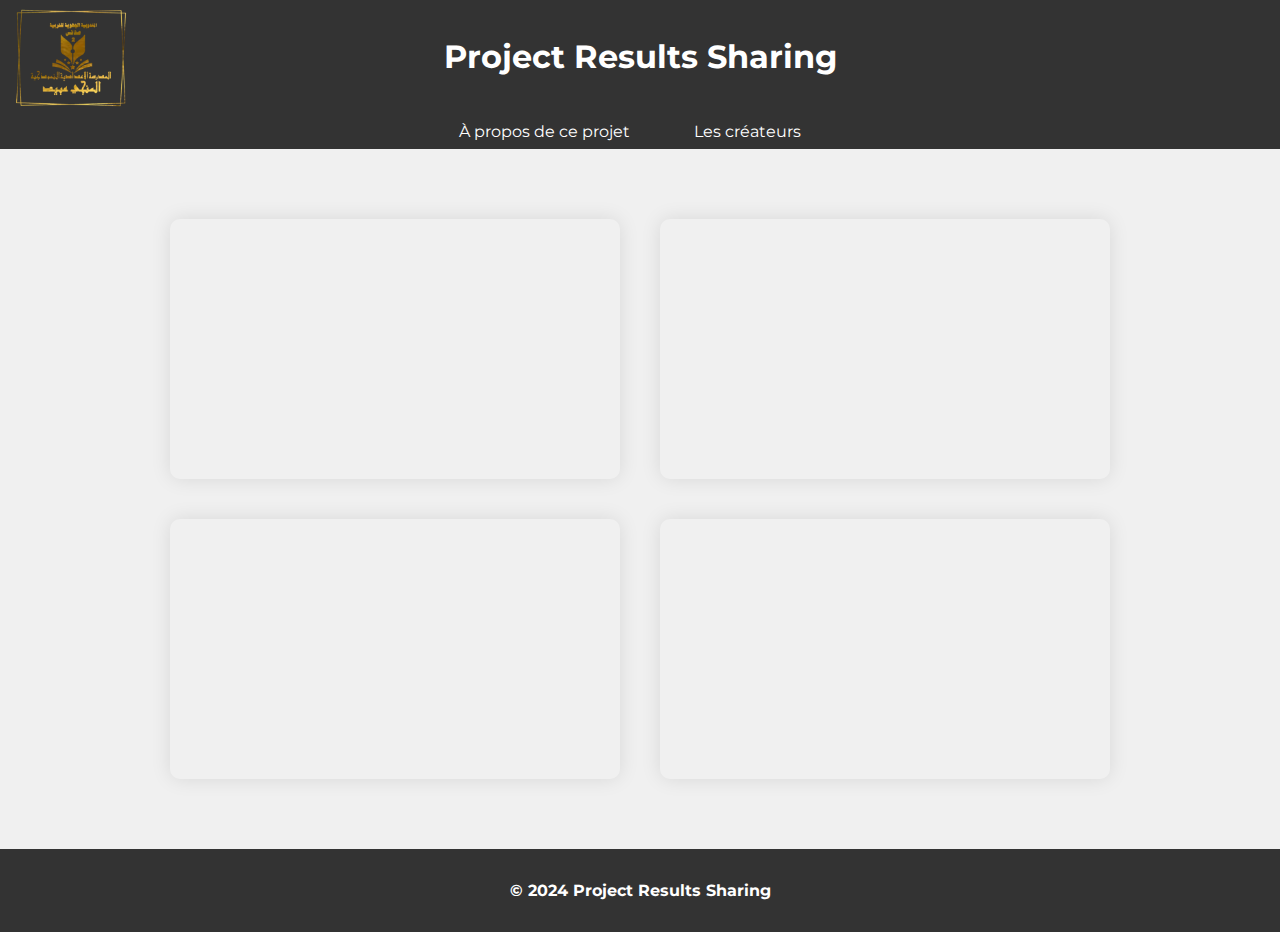
<file: index.html>
<!DOCTYPE html>
<html lang="en">

<head>
  <meta charset="UTF-8">
  <meta name="viewport" content="width=device-width, initial-scale=1.0">
  <title>Project Results Sharing</title>
  <link rel="preconnect" href="https://fonts.googleapis.com">
  <link rel="preconnect" href="https://fonts.gstatic.com" crossorigin>
  <link href="https://fonts.googleapis.com/css2?family=Montserrat:wght@600;800&display=swap" rel="stylesheet">
  <link rel="icon" href="img.jpg" type="image/jpg">
  <script>
    document.addEventListener('DOMContentLoaded', function () {
      var iframes = document.querySelectorAll('iframe');
      for (var i = 0; i < iframes.length; i++) {
        iframes[i].addEventListener('touchmove', function (e) {
          e.stopPropagation();
        });
      }
    });

    // Refresh the page every hour
    setInterval(function () {
      location.reload();
    }, 3600000); // 3600000 milliseconds = 1 hour
  </script>

  <style>
    body {
      font-family: 'Montserrat', sans-serif;
      margin: 0;
      padding: 0;
      background-color: #f0f0f0;
    }

    header {
      background-color: #333;
      color: #fff;
      text-align: center;
      padding: 1em 0;
      position: relative;
      animation: fadeInUp 1s ease-out;
      font-weight: bold;
      /* Apply fadeInUp animation to the header */
    }

    @keyframes fadeInUp {
      from {
        opacity: 0;
        transform: translateY(-50px);
      }

      to {
        opacity: 1;
        transform: translateY(0);
      }
    }

    header img.logo {
      position: absolute;
      top: 1px;
      left: 10px;
      width: 120px;
      height: auto;
    }

    nav {
      background-color: #333;
      padding: 0.5em 0;
      text-align: center;
      animation: fadeInUp 1s ease-out
    }

    nav ul {
      list-style-type: none;
      margin: 0;
      padding: 0;
    }

    nav ul li {
      display: inline;
      margin-right: 20px;
    }

    nav ul li a {
      text-decoration: none;
      color: #fff;
      padding: 10px 20px;
      border-radius: 5px;
      transition: background-color 0.3s ease;
    }

    nav ul li a:hover {
      animation: glow 0.5s infinite alternate;
      text-shadow: 0 0 5px #fff, 0 0 10px #fff, 0 0 15px #fff;
      /* Initial text shadow */
    }

    main {
      display: flex;
      justify-content: center;
      margin: 50px;
      /* Default margin */
      flex-wrap: wrap;

    }

    .iframe-container {
      width: calc(50% - 40px);
      max-width: 450px;
      height: 260px;
      margin: 20px;
      box-shadow: 0 0 20px rgba(0, 0, 0, 0.1);
      border-radius: 10px;
      overflow: hidden;
      animation: popUp 1s ease-out;
      /* Apply popUp animation to the iframes */
    }

    @keyframes popUp {
      from {
        opacity: 0;
        transform: scale(0.5) translateY(-50%);
      }

      to {
        opacity: 1;
        transform: scale(1) translateY(0);
      }
    }

    iframe {
      width: 100%;
      height: 100%;
      border: none;
    }

    footer {
      background-color: #333;
      color: #fff;
      text-align: center;
      font-weight: bold;
      padding: 1em 0;
      position: relative;
      bottom: 0;
      width: 100%;
    }

    /* Add glow effect on text when highlighted */
    ::selection {
      color: #fff;
      background-color: #007bff;
      /* Highlight color */
      text-shadow: 0 0 10px #007bff;
      /* Glowing effect */
    }

    @media (max-width: 768px) {
      main {
        display: flex;
        justify-content: center;
        margin: 0px;
        flex-wrap: wrap;
        overflow-y: auto;
      }

      h1 {
        font-size: 24px;
        /* Change font size for h1 on mobile */
        text-align: right;
        margin-right: 10px;
        /* Align to the left on mobile */
      }

      @media (max-width: 650px) {
        main {
          display: flex;
          justify-content: center;
          margin: 0px;
          flex-wrap: wrap;
          overflow-y: auto;
        }

        h1 {
          font-size: 20px;
          /* Change font size for h1 on mobile */
          text-align: right;
          margin-right: 10px;
          /* Align to the left on mobile */
        }

        header img.logo {
          position: absolute;
          top: 1px;
          left: 1px;
          width: 75px;
          height: auto;
        }

        .iframe-container {
          width: 450px;
          max-width: 480px;
          height: 260px;
          margin: 10px 5px;
          box-shadow: 0 0 20px rgba(0, 0, 0, 0.1);
          border-radius: 10px;
          overflow: hidden;
        }

        iframe {
          width: 100%;
          height: 100%;
          border: none;
        }

        margin: 0;
      }
  </style>
</head>

<body>
  <header>
    <img class="logo" src="golden logo.png" alt="Logo">
    <h1>Project Results Sharing</h1>
  </header>

  <nav>
    <ul>
      <li><a href="about_this_project.html">À propos de ce projet</a></li>
      <li><a href="creators.html">Les créateurs</a></li>
    </ul>
  </nav>

  <main>
    <div class="iframe-container">
      <iframe id="iframe1"
        src="https://thingspeak.com/channels/2426717/charts/1?bgcolor=%23ffffff&color=%23d62020&dynamic=true&results=60&type=line&update=1"
        allowfullscreen scrolling="auto"></iframe>
    </div>
    <div class="iframe-container">
      <iframe id="iframe2"
        src="https://thingspeak.com/channels/2426717/charts/2?bgcolor=%23ffffff&color=%23d62020&dynamic=true&results=60&type=line&update=1"
        allowfullscreen scrolling="auto"></iframe>
    </div>
    <div class="iframe-container">
      <iframe id="iframe3"
        src="https://thingspeak.com/channels/2426717/charts/3?bgcolor=%23ffffff&color=%23d62020&dynamic=true&results=60&type=line&update=1"
        allowfullscreen scrolling="auto"></iframe>
    </div>
    <div class="iframe-container">
      <iframe id="iframe4"
        src="https://thingspeak.com/channels/2426717/charts/4?bgcolor=%23ffffff&color=%23d62020&dynamic=true&results=60&type=line&update=1"
        allowfullscreen scrolling="auto"></iframe>
    </div>
  </main>

  <footer>
    <p>&copy; 2024 Project Results Sharing</p>
  </footer>
</body>

</html>
</file>
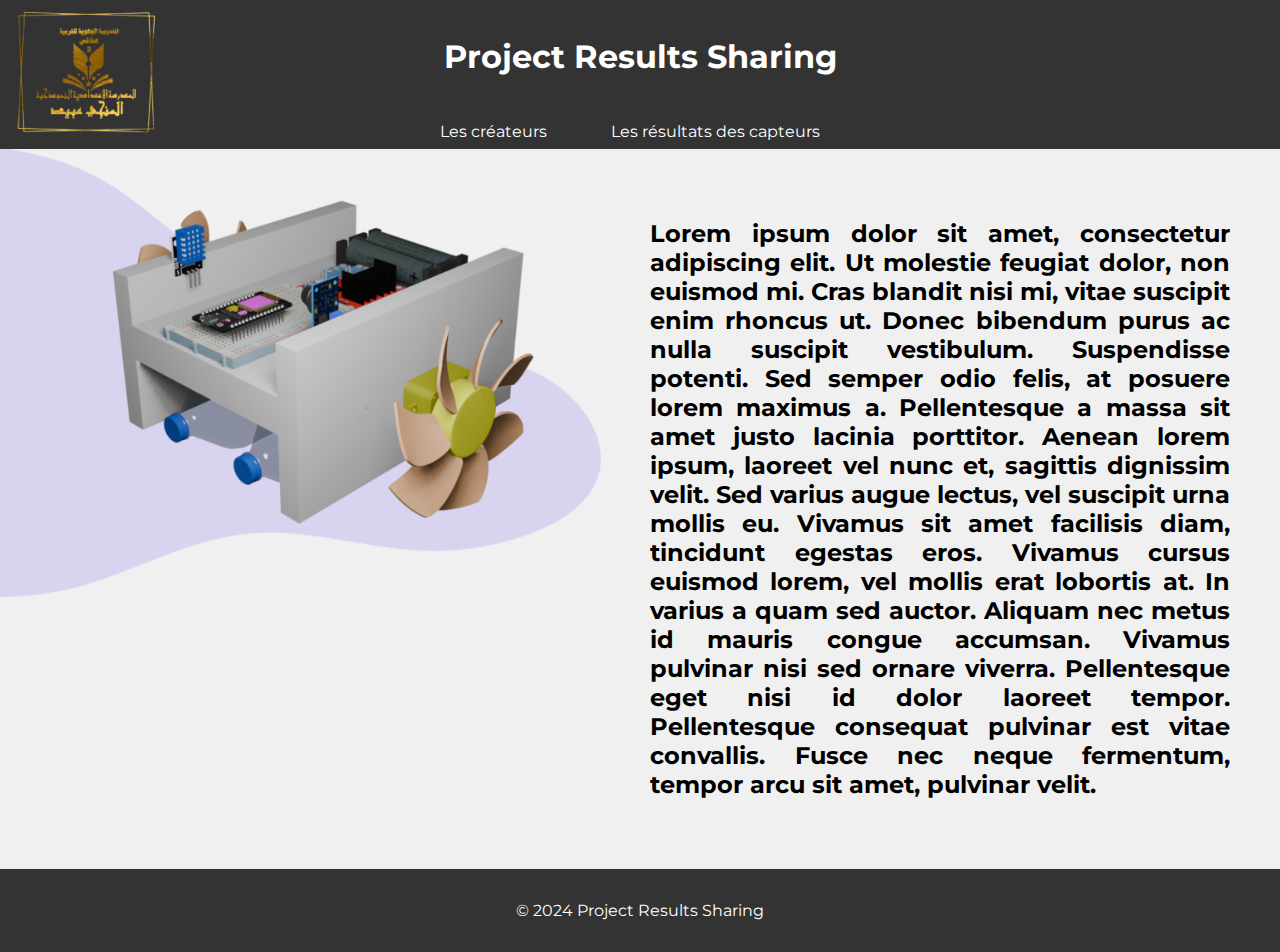
<file: about_this_project.html>
<!DOCTYPE html>
<html lang="en">

<head>
  <meta charset="UTF-8">
  <meta name="viewport" content="width=device-width, initial-scale=1.0">
  <title>Project Results Sharing</title>
  <link rel="preconnect" href="https://fonts.googleapis.com">
  <link rel="preconnect" href="https://fonts.gstatic.com" crossorigin>
  <link href="https://fonts.googleapis.com/css2?family=Montserrat:wght@600;800&display=swap" rel="stylesheet">
  <link rel="icon" href="img.jpg" type="image/jpg">
  <script>
    document.addEventListener('DOMContentLoaded', function () {
      var iframes = document.querySelectorAll('iframe');
      for (var i = 0; i < iframes.length; i++) {
        iframes[i].addEventListener('touchmove', function (e) {
          e.stopPropagation();
        });
      }
    });

    // Refresh the page every hour
    setInterval(function () {
      location.reload();
    }, 3600000); // 3600000 milliseconds = 1 hour
  </script>

  <style>
    body {
      font-family: 'Montserrat', sans-serif;
      margin: 0;
      padding: 0;
      background-color: #f0f0f0;
    }

    header {
      background-color: #333;
      color: #fff;
      text-align: center;
      font-weight: bold;
      padding: 1em 0;
      position: relative;
      animation: fadeInUp 1s ease-out;
      /* Apply fadeInUp animation to the header */
    }

    @keyframes fadeInUp {
      from {
        opacity: 0;
        transform: translateY(-50px);
      }

      to {
        opacity: 1;
        transform: translateY(0);
      }
    }

    header img.logo {
      position: absolute;
      top: 1px;
      left: 10px;
      width: 150px;
      height: auto;
    }

    main img.model {
      position: absolute;
      top: 149px;
      left: 0px;
      width: 48%;
      height: auto;
      animation: slideInUp 1s ease-out;
    }

    @keyframes slideInUp {
      from {
        opacity: 1;
        transform: translateX(-100%);
      }

      to {
        opacity: 1;
        transform: translateY(0);
      }
    }

    h2 {
      font-size: 24px;
      /* Change font size for h1 on mobile */
      text-align: justify;
      margin-left: 600px;
      /* Align to the left on mobile */
    }

    nav {
      background-color: #333;
      padding: 0.5em 0;
      text-align: center;
      animation: fadeInUp 1s ease-out;
      z-index: 4;
      /* Ensure the navigation bar stays above other content */
    }

    nav ul {
      list-style-type: none;
      margin: 0;
      padding: 0;
    }

    nav ul li {
      display: inline;
      margin-right: 20px;
    }



    nav ul li a {
      text-decoration: none;
      color: #fff;
      padding: 10px 20px;
      border-radius: 5px;
      transition: transform 0.3s ease, box-shadow 0.3s ease;
    }

    nav ul li a:hover {
      animation: glow 5s infinite alternate;
      text-shadow: 0 0 5px #fff, 0 0 10px #fff, 0 0 15px #fff;
      /* Initial text shadow */
    }


    main {
      display: flex;
      justify-content: center;
      margin: 50px;
      /* Default margin */
      flex-wrap: wrap;

    }


    @keyframes popUp {
      from {
        opacity: 0;
        transform: scale(0.5) translateY(-50%);
      }

      to {
        opacity: 1;
        transform: scale(1) translateY(0);
      }
    }


    footer {
      background-color: #333;
      color: #fff;
      text-align: center;
      padding: 1em 0;
      position: relative;
      bottom: 0;
      width: 100%;
    }

    /* Add glow effect on text when highlighted */
    ::selection {
      color: #fff;
      background-color: #007bff;
      /* Highlight color */
      text-shadow: 0 0 10px #007bff;
      /* Glowing effect */
    }

    @media (max-width: 768px) {
      main {
        display: flex;
        justify-content: center;
        margin: 0px;
        flex-wrap: wrap;
        overflow-y: auto;
      }

      h1 {
        font-size: 24px;
        /* Change font size for h1 on mobile */
        text-align: right;
        margin-right: 10px;
        /* Align to the left on mobile */
      }

      h2 {
        font-size: 18px;
        position: fixed;
          /* Change font size for h1 on mobile */
          text-align: left;
        margin-right: 50px;
        /* Align to the left on mobile */
      }

      @media (max-width: 650px) {
        main {
          display: flex;
          justify-content: center;
          margin: 0px;
          flex-wrap: wrap;
          overflow-y: auto;
        }

        h1 {
          font-size: 20px;
          /* Change font size for h1 on mobile */
          text-align: right;
          margin-right: 10px;
          /* Align to the left on mobile */
        }

        header img.logo {
          position: absolute;
          top: 1px;
          left: 1px;
          width: 75px;
          height: auto;
        }

        main img.model {
          position: absolute;
          top: 1px;
          left: 1px;
          width: 50%;
          height: auto;
        }

      }
  </style>
</head>

<body>
  <header>
    <img class="logo" src="golden logo.png" alt="Logo">

    <h1>Project Results Sharing</h1>
  </header>

  <nav>
    <ul>
      <li><a href="creators.html">Les créateurs</a></li>
      <li><a href="index.html">Les résultats des capteurs</a></li>
    </ul>
  </nav>

  <main>
    <img class="model" src="model.png" alt="Model">
    <h2>Lorem ipsum dolor sit amet, consectetur adipiscing elit. Ut molestie feugiat dolor, non euismod mi. Cras blandit
      nisi mi, vitae suscipit enim rhoncus ut. Donec bibendum purus ac nulla suscipit vestibulum. Suspendisse potenti.
      Sed semper odio felis, at posuere lorem maximus a. Pellentesque a massa sit amet justo lacinia porttitor. Aenean
      lorem ipsum, laoreet vel nunc et, sagittis dignissim velit. Sed varius augue lectus, vel suscipit urna mollis eu.
      Vivamus sit amet facilisis diam, tincidunt egestas eros. Vivamus cursus euismod lorem, vel mollis erat lobortis
      at. In varius a quam sed auctor. Aliquam nec metus id mauris congue accumsan. Vivamus pulvinar nisi sed ornare
      viverra. Pellentesque eget nisi id dolor laoreet tempor. Pellentesque consequat pulvinar est vitae convallis.
      Fusce nec neque fermentum, tempor arcu sit amet, pulvinar velit.</h2>
  </main>

  <footer>
    <p>&copy; 2024 Project Results Sharing</p>
  </footer>
</body>

</html>
</file>
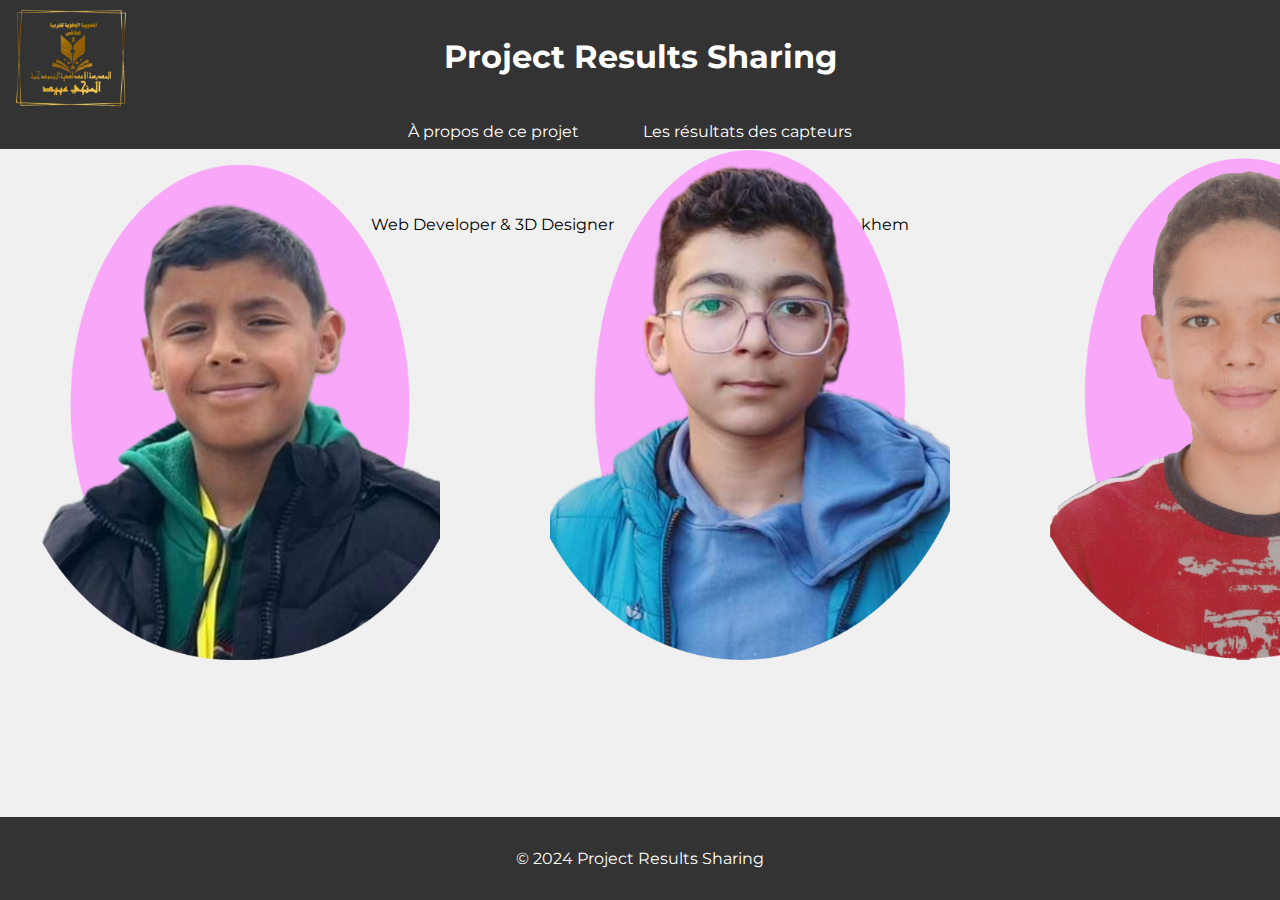
<file: creators.html>
<!DOCTYPE html>
<html lang="en">

<head>
  <meta charset="UTF-8">
  <meta name="viewport" content="width=device-width, initial-scale=1.0">
  <title>Project Results Sharing</title>
  <link rel="preconnect" href="https://fonts.googleapis.com">
  <link rel="preconnect" href="https://fonts.gstatic.com" crossorigin>
  <link href="https://fonts.googleapis.com/css2?family=Montserrat:wght@600;800&display=swap" rel="stylesheet">
  <link rel="icon" href="img.jpg" type="image/jpg">

  <script>
    document.addEventListener('DOMContentLoaded', function () {
      var iframes = document.querySelectorAll('iframe');
      for (var i = 0; i < iframes.length; i++) {
        iframes[i].addEventListener('touchmove', function (e) {
          e.stopPropagation();
        });
      }
    });

    // Refresh the page every hour
    setInterval(function () {
      location.reload();
    }, 3600000); // 3600000 milliseconds = 1 hour
  </script>

  <style>
    body {
      font-family: 'Montserrat', sans-serif;
      margin: 0;
      padding: 0;
      background-color: #f0f0f0;
      min-height: 100%;
      display: flex;
      flex-direction: column
    }

    html {
      height: 100%;
    }

    header {
      background-color: #333;
      color: #fff;
      text-align: center;
      font-weight: bold;
      padding: 1em 0;
      position: relative;
      animation: fadeInUp 1s ease-out;
      /* Apply fadeInUp animation to the header */
    }

    @keyframes fadeInUp {
      from {
        opacity: 0;
        transform: translateY(-50px);
      }

      to {
        opacity: 1;
        transform: translateY(0);
      }
    }

    header img.logo {
      position: absolute;
      top: 1px;
      left: 10px;
      width: 120px;
      height: auto;
    }

    nav {
      background-color: #333;
      padding: 0.5em 0;
      text-align: center;
      animation: fadeInUp 1s ease-out
    }

    nav ul {
      list-style-type: none;
      margin: 0;
      padding: 0;
    }

    nav ul li {
      display: inline;
      margin-right: 20px;
    }

    nav ul li a {
      text-decoration: none;
      color: #fff;
      padding: 10px 20px;
      border-radius: 5px;
      transition: transform 0.3s ease, box-shadow 0.3s ease;
    }

    nav ul li a:hover {
      animation: glow 0.5s infinite alternate;
      text-shadow: 0 0 5px #fff, 0 0 10px #fff, 0 0 15px #fff;
      /* Initial text shadow */
    }

    main {
      display: flex;
      justify-content: center;
      margin: 50px;
      /* Default margin */
      flex-wrap: wrap;

    }

    main img.saidi {
      position: absolute;
      top: 150px;
      left: 40px;
      width: 400px;
      height: auto;
    }

    main img.eslem {
      position: absolute;
      top: 150px;
      left: 1050px;
      width: 400px;
      height: auto;
    }

    main img.khmekhem {
      position: absolute;
      top: 150px;
      left: 550px;
      width: 400px;
      height: auto;
    }

    @keyframes popUp {
      from {
        opacity: 0;
        transform: scale(0.5) translateY(-50%);
      }

      to {
        opacity: 1;
        transform: scale(1) translateY(0);
      }
    }


    footer {
      background-color: #333;
      color: #fff;
      text-align: center;
      padding: 1em 0;
      position: relative;
      bottom: 0;
      margin-top: auto;
      width: 100%;
    }

    /* Add glow effect on text when highlighted */
    ::selection {
      color: #fff;
      background-color: #007bff;
      /* Highlight color */
      text-shadow: 0 0 10px #007bff;
      /* Glowing effect */
    }

    @media (max-width: 768px) {
      main {
        display: flex;
        justify-content: center;
        margin: 0px;
        flex-wrap: wrap;
        overflow-y: auto;
      }

      h1 {
        font-size: 24px;
        /* Change font size for h1 on mobile */
        text-align: right;
        margin-right: 10px;
        /* Align to the left on mobile */
      }

      @media (max-width: 650px) {
        main {
          display: flex;
          justify-content: center;
          margin: 0px;
          flex-wrap: wrap;
          overflow-y: auto;
        }

        h1 {
          font-size: 20px;
          /* Change font size for h1 on mobile */
          text-align: right;
          margin-right: 10px;
          /* Align to the left on mobile */
        }

        header img.logo {
          position: absolute;
          top: 1px;
          left: 1px;
          width: 75px;
          height: auto;
        }


      }

      main img.saidi {
        position: absolute;
        top: 150px;
        left: 60px;
        width: 260px;
        height: auto;
      }

      main img.eslem {
        position: absolute;
        top: 600px;
        left: 60px;
        width: 260px;
        height: auto;
      }

      main img.khmekhem {
        position: absolute;
        top: 900px;
        left: 60px;
        width: 260px;
        height: auto;
      }
  </style>
</head>

<body>
  <header>
    <img class="logo" src="golden logo.png" alt="Logo">
    <h1>Project Results Sharing</h1>
  </header>

  <nav>
    <ul>
      <li><a href="about_this_project.html">À propos de ce projet</a></li>
      <li><a href="index.html">Les résultats des capteurs</a></li>
    </ul>
  </nav>

  <main>
  <figure class="image-container">
    <img class="eslem" src="eslem.png" alt="eslem">
    <figcaption>Web Developer & 3D Designer</figcaption>
  </figure>
  <figure class="image-container">
    <img class="saidi" src="saidi.png" alt="saidi">
    <figcaption>Saidi</figcaption>
  </figure>
  <figure class="image-container">
    <img class="khmekhem" src="khmekhem.png" alt="khmekhem">
    <figcaption>Khmekhem</figcaption>
  </figure>
</main>

  <footer>
    <p>&copy; 2024 Project Results Sharing</p>
  </footer>
</body>

</html>
</file>
